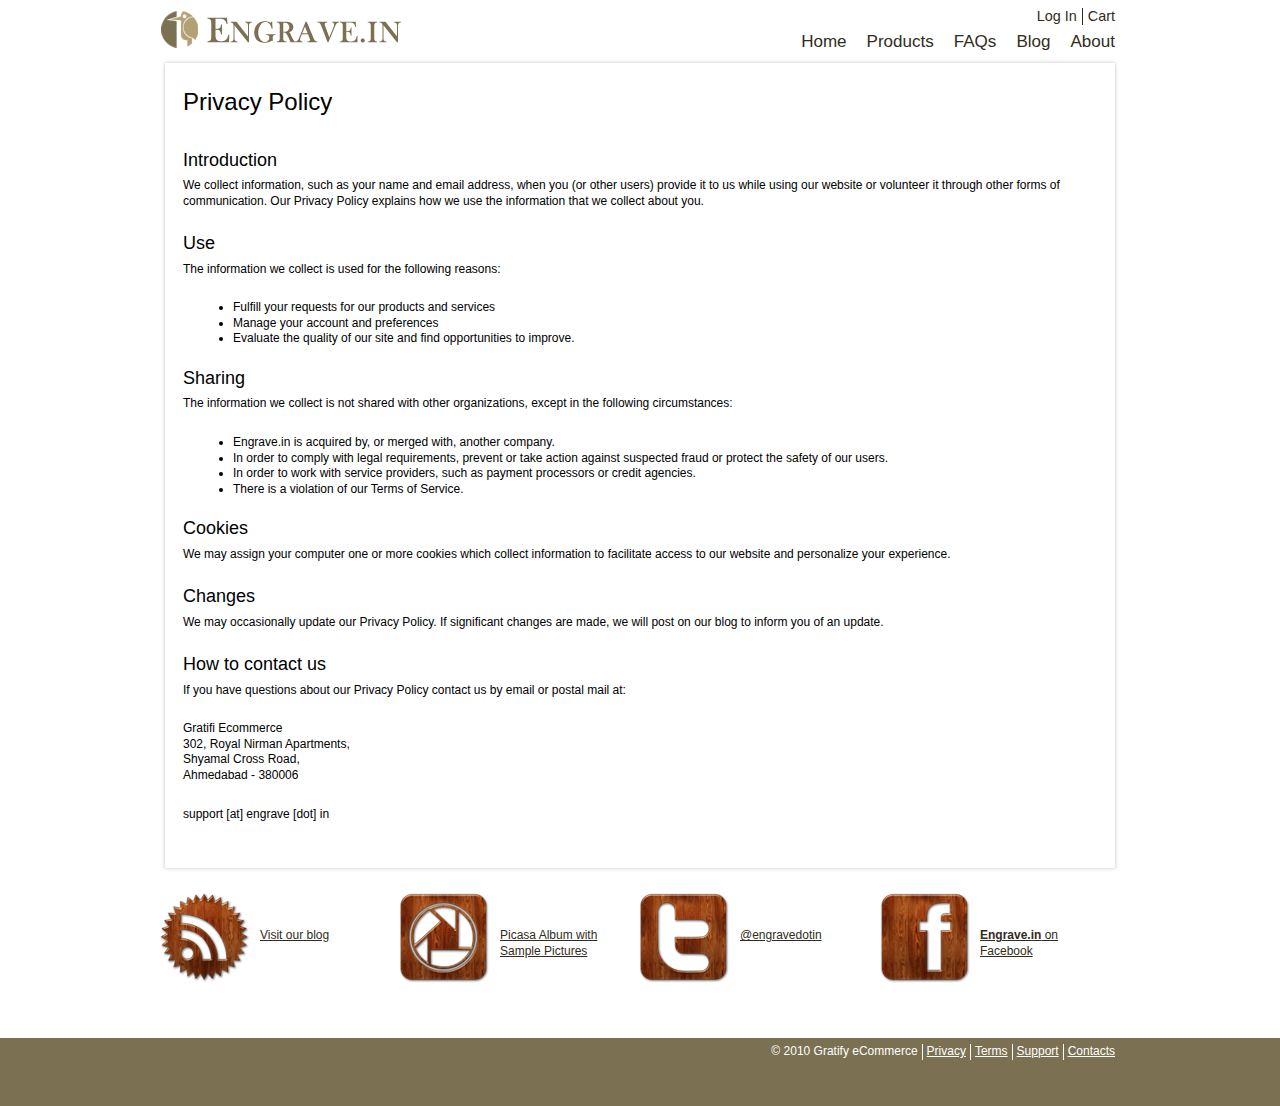
<file: doc/verstka/articles.html>
<!DOCTYPE html PUBLIC "-//W3C//DTD XHTML 1.0 Strict//EN" "http://www.w3.org/TR/xhtml1/DTD/xhtml1-strict.dtd">
<html xml:lang="en" xmlns="http://www.w3.org/1999/xhtml" lang="en">
<head>

	<title>Nimishadami</title>
	<meta http-equiv="content-type" content="text/html; charset=UTF-8" />

	<meta name="keywords" content="keywords" />
	<meta name="description" content="description" />

	<link rel="stylesheet" type="text/css" media="Screen,projection" href="style/style.css" />
	<!--[if lte IE 7]>
		<link rel="stylesheet" type="text/css" media="Screen,projection" href="style/ie.css" />
	<![endif]-->

	</head>
<body>
	<div class="wrapper">
		<div class="header">
			<h1 title="Engrave.in"><a href="#">Engrave.in<span></span></a></h1>
			<ul class="userpanel">
				<li><a href="#">Log In</a></li>
				<li><a href="#">Cart</a></li>
			</ul>
			<ul class="nav">
				<li><a href="#">Home</a></li>
				<li><a href="#">Products</a></li>
				<li><a href="#">FAQs</a></li>
				<li><a href="#">Blog</a></li>
				<li><a href="#">About</a></li>
			</ul>
		</div>
		<div class="main onecol innerpage">
			<div class="content-wrapper box">
				<div class="shadow-t"><i></i></div>
				<div class="shadow-r">
					<div class="content"><!-- Center Column -->
						<h2>Privacy Policy</h2>
						<h3>Introduction</h3>
						<p>We collect information, such as your name and email address, when you (or other users) provide it to us while using our website or volunteer it through other forms of 
						communication. Our Privacy Policy explains how we use the information that we collect about you.</p>

						<h3>Use</h3>
						<p>The information we collect is used for the following reasons:</p>
						<ul>
							<li>Fulfill your requests for our products and services</li>
							<li>Manage your account and preferences</li>
							<li>Evaluate the quality of our site and find opportunities to improve.</li>
						</ul>
						<h3>Sharing</h3>
						<p>The information we collect is not shared with other organizations, except in the following circumstances:</p>

						<ul>
							<li>Engrave.in is acquired by, or merged with, another company.</li>
							<li>In order to comply with legal requirements, prevent or take action against suspected fraud or protect the safety of our users.</li>
							<li>In order to work with service providers, such as payment processors or credit agencies.</li>
							<li>There is a violation of our Terms of Service.</li>
						</ul>
						<h3>Cookies</h3>
						<p>We may assign your computer one or more cookies which collect information to facilitate access to our website and personalize your experience.</p>
						<h3>Changes</h3>
						<p>We may occasionally update our Privacy Policy. If significant changes are made, we will post on our blog to inform you of an update.</p>
						<h3>How to contact us</h3>
						<p>If you have questions about our Privacy Policy contact us by email or postal mail at:</p>
						<p>Gratifi Ecommerce<br/>
						302, Royal Nirman Apartments,<br/>
						Shyamal Cross Road,<br/>
						Ahmedabad - 380006</p>
						<p>support [at] engrave [dot] in</p>					
					</div>
				</div>
			</div>
			<div class="shadow-b"><i></i></div>
			<ul class="soucial">
				<li>
					<a href="#" class="blog"><img src="images/blog_icon.png" alt="Visit our blog" /></a>
					<a href="#">Visit our blog</a>
				</li>
				<li>
					<a href="#" class="picasa"><img src="images/picasa_icon.png" alt="Picasa Album with Sample Pictures" /></a>
					<a href="#">Picasa Album with Sample Pictures</a>
				</li>
				<li>
					<a href="#" class="twitter"><img src="images/twitter_icon.png" alt="@engravedotin" /></a>
					<a href="#">@engravedotin</a>
				</li>
				<li>
					<a href="#" class="facebook"><img src="images/facebook_icon.png" alt="Engrave.in on Facebook" /></a>
					<a href="#"><strong>Engrave.in</strong> on Facebook</a>
					<iframe src="http://www.facebook.com/plugins/like.php?href=engrave.in&amp;layout=standard&amp;show_faces=true&amp;width=130&amp;action=like&amp;font=arial&amp;colorscheme=light&amp;height=80" scrolling="no" frameborder="0" style="border:none; overflow:hidden; width:130px; height:80px;" allowTransparency="true"></iframe>
				</li>
			</ul>
		</div>
	</div>
		<div class="footer">
			<div class="inner">
				<ul class="nav">
					<li><a href="#">Privacy</a></li>
					<li><a href="#">Terms</a></li>
					<li><a href="#">Support</a></li>
					<li><a href="#">Contacts</a></li>
				</ul>
				<p class="copyright">&copy; 2010 Gratify eCommerce </p>
			</div>
		</div>
</body>
</html>
</file>
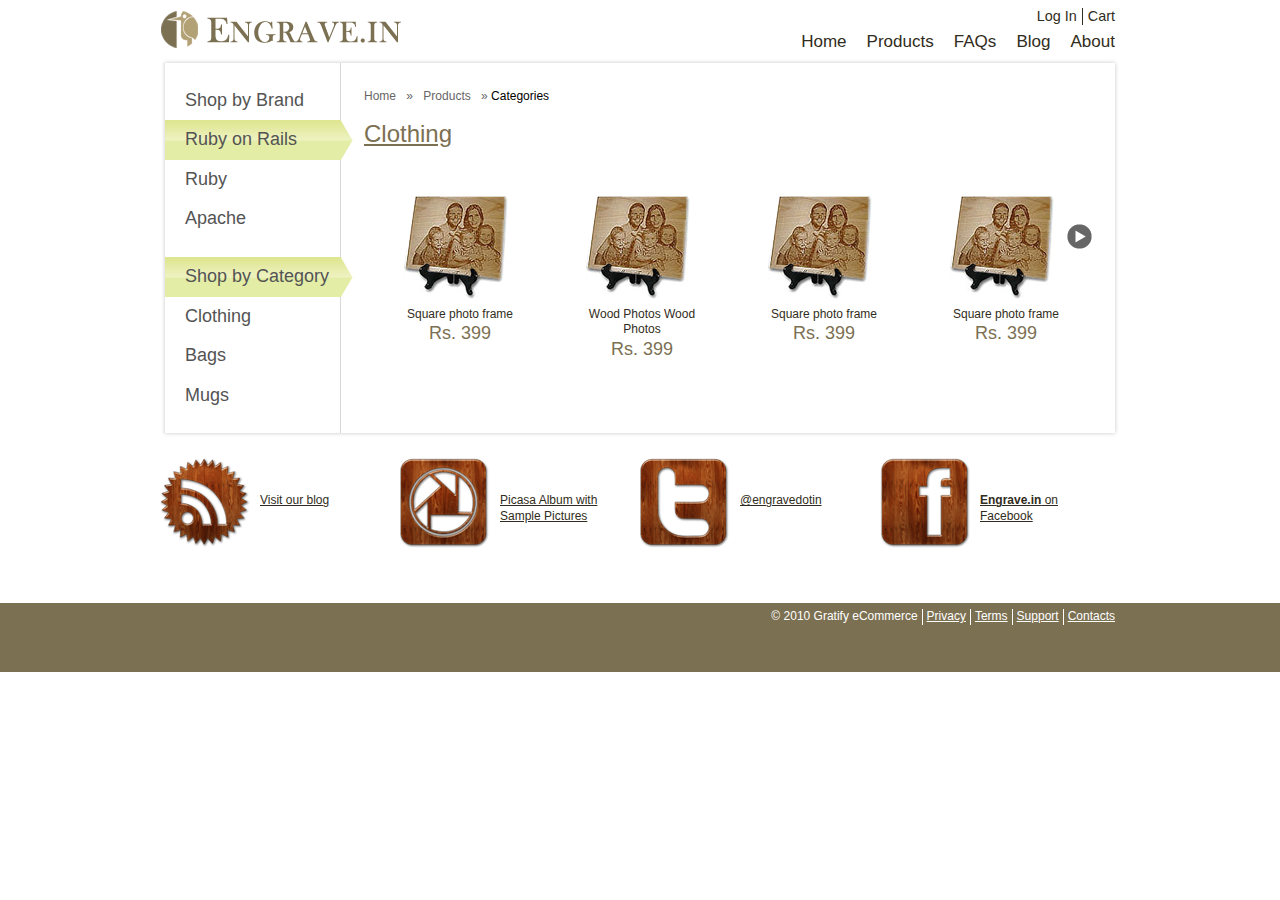
<file: doc/verstka/products.html>
<!DOCTYPE html PUBLIC "-//W3C//DTD XHTML 1.0 Strict//EN" "http://www.w3.org/TR/xhtml1/DTD/xhtml1-strict.dtd">
<html xml:lang="en" xmlns="http://www.w3.org/1999/xhtml" lang="en">
<head>

	<title>Nimishadami</title>
	<meta http-equiv="content-type" content="text/html; charset=UTF-8" />

	<meta name="keywords" content="keywords" />
	<meta name="description" content="description" />

	<link rel="stylesheet" type="text/css" media="Screen,projection" href="style/style.css" />
	<!--[if lte IE 7]>
		<link rel="stylesheet" type="text/css" media="Screen,projection" href="style/ie.css" />
	<![endif]-->

	</head>
<body>
	<div class="wrapper">
		<div class="header">
			<h1 title="Engrave.in"><a href="#">Engrave.in<span></span></a></h1>
			<ul class="userpanel">
				<li><a href="#">Log In</a></li>
				<li><a href="#">Cart</a></li>
			</ul>
			<ul class="nav">
				<li><a href="#">Home</a></li>
				<li><a href="#">Products</a></li>
				<li><a href="#">FAQs</a></li>
				<li><a href="#">Blog</a></li>
				<li><a href="#">About</a></li>
			</ul>
		</div>
		<div class="main innerpage">
			<div class="content-wrapper box">
				<div class="shadow-t"><i></i></div>
				<div class="shadow-r">
					<div class="content"><!-- Center Column -->
						<div class="breadcrumbs"><ul><li><a href="/">Home</a>&nbsp;&raquo;&nbsp;</li><li><a href="/products">Products</a>&nbsp;&raquo;&nbsp;</li><li><span>Categories</span></li></ul><br class="clear"></div>					
						<div class="taxon">
							<h1><a class="breadcrumbs" href="#">Clothing</a></h1>
							<ul class="product-listing">
								<li>
									<a href="#" class="photo">
										<img src="images/ill1.png" alt="Square photo frame" />
										<i></i>
									</a>
									<a class="info" href="#">Square photo frame <span class="price selling">Rs. 399</span></a>
								</li>
								<li>
									<a href="#" class="photo">
										<img src="images/ill1.png" alt="Wood Photos" />
										<i></i>
									</a>
									<a class="info" href="#">Wood Photos Wood Photos<span class="price selling">Rs. 399</span></a>
								</li>
								<li>
									<a href="#" class="photo">
										<img src="images/ill1.png" alt="Ruby on Rails Ringer T-Shirt" />
										<i></i>
									</a>
									<a class="info" href="#">Square photo frame <span class="price selling">Rs. 399</span></a>
								</li>
								<li>
									<a href="#" class="photo">
										<img src="images/ill1.png" alt="Square photo frame" />
										<i></i>
									</a>
									<a class="info" href="#">Square photo frame <span class="price selling">Rs. 399</span></a>
								</li>
							</ul>
							<div class="pagination">
								<!--<a class="prev_page"></a> -->
								<span class="disabled prev_page"></span>
								<a rel="next" class="next_page" href="#"></a>
								<!-- 
								<a rel="next" class="next_page" href="#"></a>
								<a class="prev_page"></a> 
								<span rel="next" class="disabled next_page" href="#"></span>-->
							</div>							
						</div>
					</div>
				</div>
			</div>
			<div class="extra"><!-- Left Column (id="sidebar") -->
				<div class="sidebar-item"> <!--(id="taxonomies")-->
				  <ul class="navigation-list">
					  <li><a class="root" href="#">Shop by Brand</a></li>
						<li class="current"><a href="#">Ruby on Rails</a></li>
						<li><a href="#">Ruby</a></li>
						<li><a href="#">Apache</a></li>
					</ul>
				  <ul class="navigation-list">
					  <li class="current"><a class="root" href="#">Shop by Category</a></li>
						<li><a href="#">Clothing</a></li>
						<li><a href="#">Bags</a></li>
						<li><a href="#">Mugs</a></li>
					</ul>
				</div>
 			</div>
			<div class="shadow-b"><i></i></div>
			<ul class="soucial">
				<li>
					<a href="#" class="blog"><img src="images/blog_icon.png" alt="Visit our blog" /></a>
					<a href="#">Visit our blog</a>
				</li>
				<li>
					<a href="#" class="picasa"><img src="images/picasa_icon.png" alt="Picasa Album with Sample Pictures" /></a>
					<a href="#">Picasa Album with Sample Pictures</a>
				</li>
				<li>
					<a href="#" class="twitter"><img src="images/twitter_icon.png" alt="@engravedotin" /></a>
					<a href="#">@engravedotin</a>
				</li>
				<li>
					<a href="#" class="facebook"><img src="images/facebook_icon.png" alt="Engrave.in on Facebook" /></a>
					<a href="#"><strong>Engrave.in</strong> on Facebook</a>
					<iframe src="http://www.facebook.com/plugins/like.php?href=engrave.in&amp;layout=standard&amp;show_faces=true&amp;width=130&amp;action=like&amp;font=arial&amp;colorscheme=light&amp;height=80" scrolling="no" frameborder="0" style="border:none; overflow:hidden; width:130px; height:80px;" allowTransparency="true"></iframe>
				</li>
			</ul>
		</div>
	</div>
		<div class="footer">
			<div class="inner">
				<ul class="nav">
					<li><a href="#">Privacy</a></li>
					<li><a href="#">Terms</a></li>
					<li><a href="#">Support</a></li>
					<li><a href="#">Contacts</a></li>
				</ul>
				<p class="copyright">&copy; 2010 Gratify eCommerce </p>
			</div>
		</div>
</body>
</html>
</file>
<file: doc/verstka/style/ie.css>
.photo i {left:44px;}
.homepage .photo i {left:22px;}
</file>
<file: doc/verstka/style/style.css>
@import 'reset.css';
@import 'layout.css';
@import 'modules.css';
</file>
